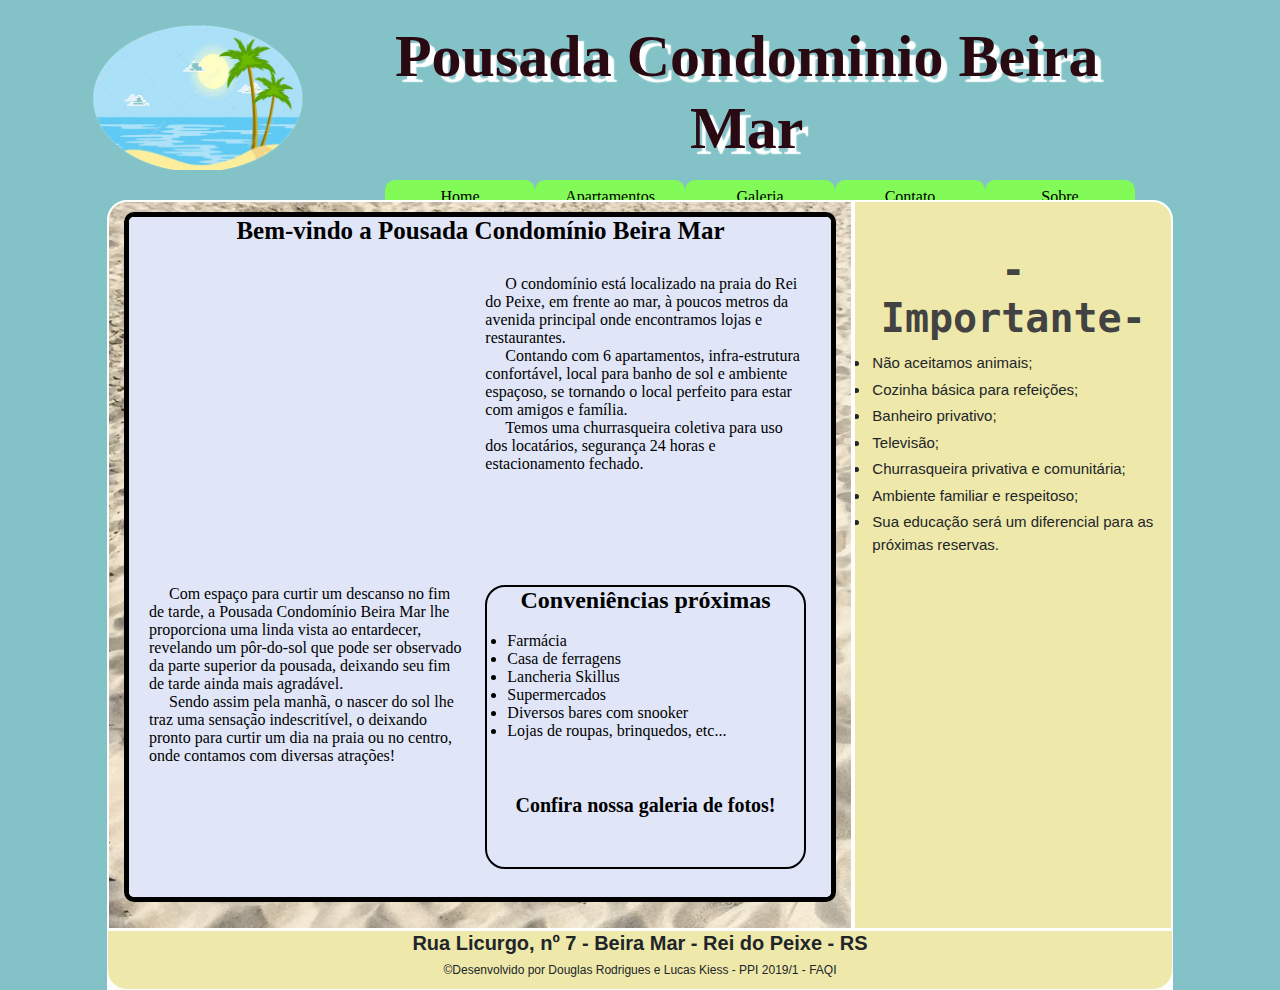
<file: index.html>
<!DOCTYPE html>
<html lang="pt-br">
<head>
	<title>Pousada Condomínio Beira Mar</title>
	<meta charset="utf-8">
	<meta name="viewport" content="width=device-width, initial-scale=1.0"/>
	<meta name="description" content="site desenvolvido para uma pousada localizada na cidade de quintao rio grande do sul">
	<meta name="keywords" content="POUSADA, PRAIA, QUINTAO, VERAO, INVERNO, TEMPORADA, QUARTOS, SALA, GARAGEM, CHURRASQUEIRA, HOSPEDAGEM, ESTADIA, BEIRA, MAR, LAGOA, RIO, LAGO, AÇUDE">
	<meta name="author" content="Lucas Kiess/Douglas Rodrigues">
	<link rel="shortcut icon" href="img/icone.png">
	<script src="js/jquery-3.4.1.min.js"></script>
	<link rel="stylesheet" type="text/css" href="css/bootstrap.min.css">
	<script src="js/bootstrap.min.js"></script>
	<link rel="stylesheet" type="text/css" href="css/estilo.css">
	<link rel="stylesheet" href="https://fonts.googleapis.com/icon?family=Material+Icons">
	<script src="https://code.jquery.com/jquery-3.2.1.slim.min.js" integrity="sha384-KJ3o2DKtIkvYIK3UENzmM7KCkRr/rE9/Qpg6aAZGJwFDMVNA/GpGFF93hXpG5KkN" crossorigin="anonymous"></script>
	<script src="https://cdnjs.cloudflare.com/ajax/libs/popper.js/1.11.0/umd/popper.min.js" integrity="sha384-b/U6ypiBEHpOf/4+1nzFpr53nxSS+GLCkfwBdFNTxtclqqenISfwAzpKaMNFNmj4" crossorigin="anonymous"></script>
	<script src="https://maxcdn.bootstrapcdn.com/bootstrap/4.0.0-beta/js/bootstrap.min.js" integrity="sha384-h0AbiXch4ZDo7tp9hKZ4TsHbi047NrKGLO3SEJAg45jXxnGIfYzk4Si90RDIqNm1" crossorigin="anonymous"></script>

	
</head>
	<body>
		<div class="container-fluid">
			
			<div class="row">
				<div id="logotipo" class="col-sm-3 col-xs-12">
					<img src="img/logo.png" id="logo" alt="logotipo">
				</div>
				<div id="header" class="col-sm-8 col-xs-12">
					<h1 id="titulo">Pousada Condominio Beira Mar</h1>
					<input type="checkbox" id="bt_menu">
					<label for="bt_menu">&#9776;</label>
					<nav class="menu">
						<ul>
							<li><a href="home.html" target="iframeConteudo">Home</a></li>
							<li><a href="apartamentos.html" target="iframeConteudo">Apartamentos</a>
								<!--<ul>
									<li><a href="#">Azul</a></li>
									<li><a href="#">Vermelho</a></li>
									<li><a href="#">Verde</a></li>
									<li><a href="#">Amarelo</a></li>
								</ul>-->
							</li>
							<li><a href="galeria.html" target="iframeConteudo">Galeria</a></li>
							<li><a href="contato.html" target="iframeConteudo">Contato</a></li>
							<li><a href="sobre.html" target="iframeConteudo">Sobre</a></li>
						</ul>
					</nav>
				</div>
				<div class="col-sm-1 d-none d-sm-block embranco"></div>
			</div>
			
			<div class="row">
				<div class="col-sm-1 d-none d-sm-block embranco">
					
				</div>

				<div id="conteudo" class="col-sm-7 col-xs-12">
					<iframe id="iframeConteudo" name="iframeConteudo" src="home.html" height="690" style="width: 100%; overflow: hidden;"></iframe>
				</div>
				
				<div id="aside" class="col-sm-3 d-none d-sm-block" style="overflow: auto; width: auto;">
					<br>
					<h3 id="asideTitulo">-Importante-</h3>
					<!--<iframe scrolling="no" marginwidth="0" marginheight="0" src="www.google.com" width="100%" height="150" frameborder="1" name="prev"></iframe>-->
					<ul>
						<li>Não aceitamos animais;</li>
						<li>Cozinha básica para refeições;</li>
						<li>Banheiro privativo;</li>
						<li>Televisão;</li>
						<li>Churrasqueira privativa e comunitária;</li>
						<li>Ambiente familiar e respeitoso;</li>
						<li>Sua educação será um diferencial para as próximas reservas.</li>
					</ul>
					<iframe src="https://www.google.com/maps/embed?pb=!1m18!1m12!1m3!1d860.726462866713!2d-50.274213670811086!3d-30.353625498860666!2m3!1f0!2f0!3f0!3m2!1i1024!2i768!4f13.1!3m3!1m2!1s0x95181e0f946ed1d7%3A0xc9034858be508191!2sR.+Licurgo%2C+7%2C+Palmares+do+Sul+-+RS%2C+95540-000!5e0!3m2!1spt-BR!2sbr!4v1560257592114!5m2!1spt-BR!2sbr" height="280" style="border:0;width: 100%; overflow: hidden;" allowfullscreen name="mapa"></iframe>
				</div>
				<div class="col-sm-1 d-none d-sm-block embranco">
					
				</div>
			</div>
			
			<div class="row">
				<div class="col-sm-1 d-none d-sm-block embranco"></div>
				<div id="footer" class="col-10">
					<h5 style="font-weight: bold;">Rua Licurgo, nº 7 - Beira Mar - Rei do Peixe - RS</h5>
					<!--<img src="img/cartao.png" id="imgCartao">-->
					<h5 id="textDev">©Desenvolvido por Douglas Rodrigues e Lucas Kiess - PPI 2019/1 - FAQI</h5>
				</div>	
				<div class="col-sm-1 d-none d-sm-block embranco"></div>
			</div>
		</div>

	</body>


</html>
</file>
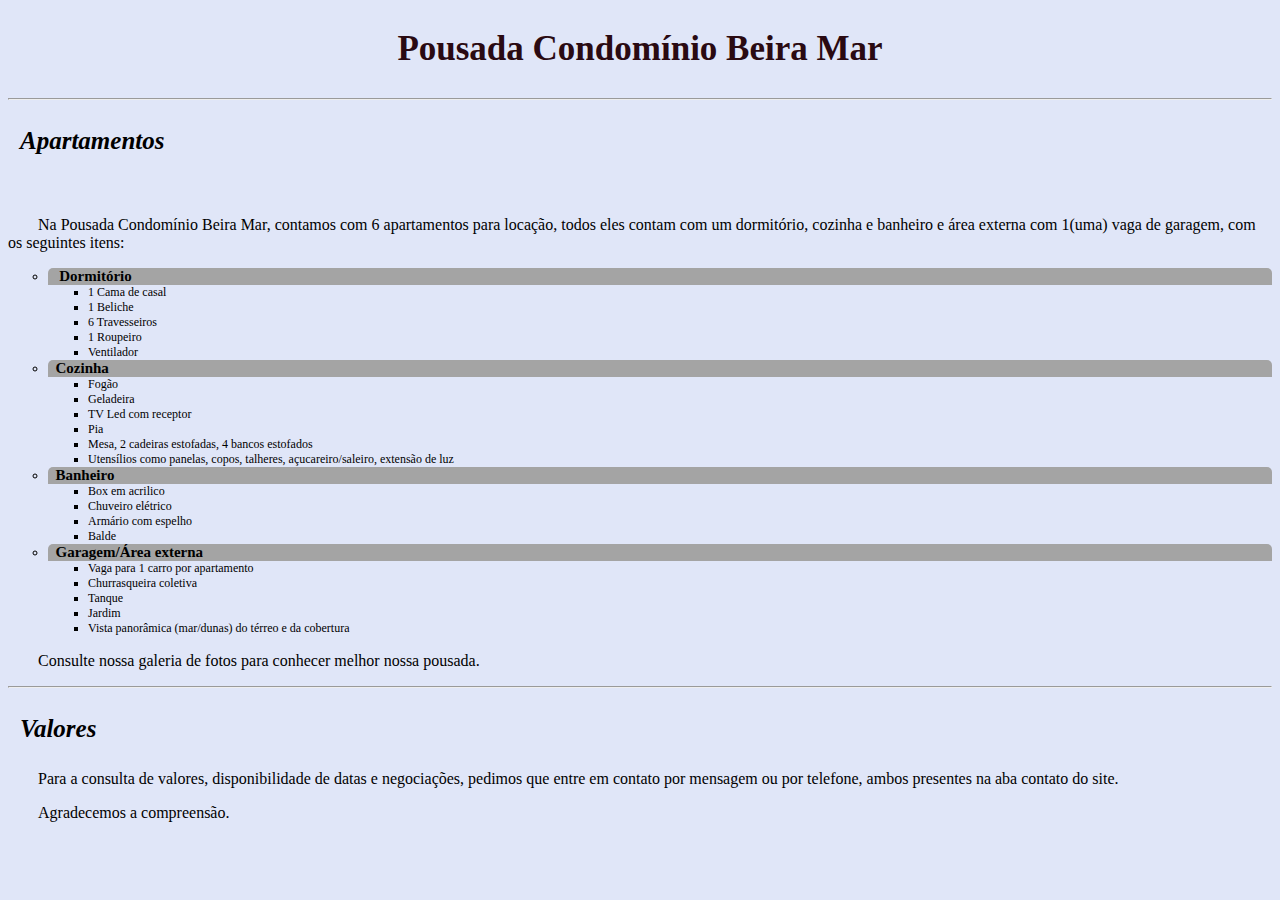
<file: apartamentos.html>
<!DOCTYPE html>
<html lang="pt-br">
<head>
	<title>Apartamentos</title>
	<meta charset="utf-8">
	<link rel="stylesheet" type="text/css" href="css/estiloAp.css">
</head>
<body>	
	<div class="row">
		<div class="col-xs-12 col-sm-8">
			<h2>Pousada Condomínio Beira Mar</h2>
			<hr>
			<h3>Apartamentos</h3>
			<br>
			<p class="descricao">
				Na Pousada Condomínio Beira Mar, contamos com 6 apartamentos para locação, todos eles contam com um dormitório, cozinha e banheiro e área externa com 1(uma) vaga de garagem, com os seguintes itens:
			</p>
			
			<ul>
				<li class="primeiroNivel">&nbsp;&nbsp; Dormitório
					<ul>
						<li class="segundoNivel">1 Cama de casal</li>
						<li class="segundoNivel">1 Beliche</li>
						<li class="segundoNivel">6 Travesseiros</li>
						<li class="segundoNivel">1 Roupeiro</li>
						<li class="segundoNivel">Ventilador</li>
					</ul>
				</li>
				<li class="primeiroNivel"> &nbsp;&nbsp;Cozinha
					<ul>
						<li class="segundoNivel">Fogão</li>
						<li class="segundoNivel">Geladeira</li>
						<li class="segundoNivel">TV Led com receptor</li>
						<li class="segundoNivel">Pia</li>
						<li class="segundoNivel">Mesa, 2 cadeiras estofadas, 4 bancos estofados</li>
						<li class="segundoNivel">Utensílios como panelas, copos, talheres, açucareiro/saleiro, extensão de luz</li>
					</ul>
				</li>
				<li class="primeiroNivel"> &nbsp;&nbsp;Banheiro
					<ul>
						<li class="segundoNivel">Box em acrilico</li>
						<li class="segundoNivel">Chuveiro elétrico</li>
						<li class="segundoNivel">Armário com espelho</li>
						<li class="segundoNivel">Balde</li>
					</ul>
				</li>
				<li class="primeiroNivel"> &nbsp;&nbsp;Garagem/Área externa
					<ul>
						<li class="segundoNivel">Vaga para 1 carro por apartamento</li>
						<li class="segundoNivel">Churrasqueira coletiva</li>
						<li class="segundoNivel">Tanque</li>
						<li class="segundoNivel">Jardim</li>
						<li class="segundoNivel">Vista panorâmica (mar/dunas) do térreo e da cobertura</li>
					</ul>	
				</li>
			</ul>
			<p class="descricao">
				Consulte nossa galeria de fotos para conhecer melhor nossa pousada.
			</p>
			<hr>
			<h3>Valores</h3>
			<p class="descricao">
				Para a consulta de valores, disponibilidade de datas e negociações, pedimos que entre em contato por mensagem ou por telefone, ambos presentes na aba contato do site.<br>
			</p>
			<p class="descricao">
				Agradecemos a compreensão.
			</p>
		</div>
	</div>

</body>
</html>
</file>
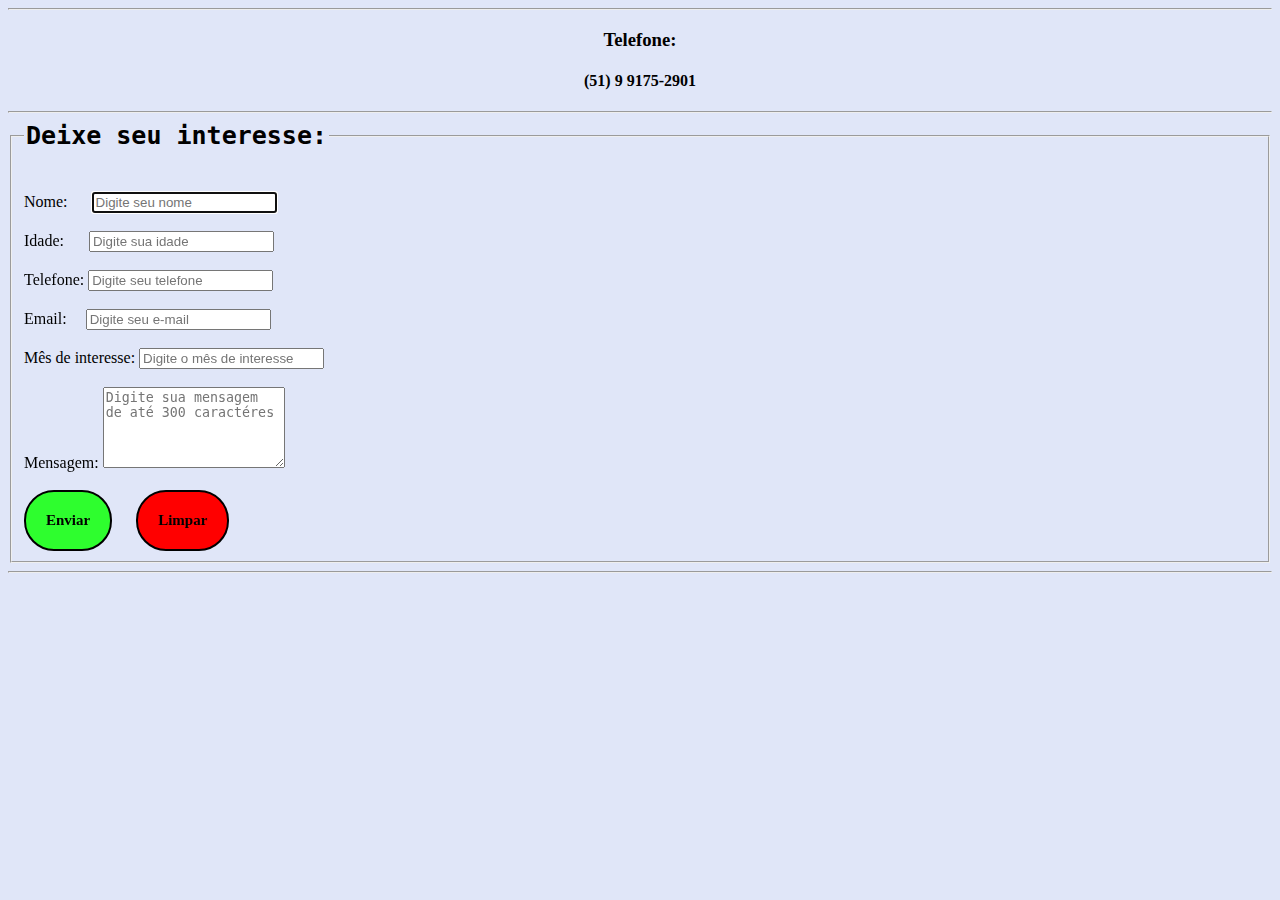
<file: contato.html>
<!DOCTYPE html>
<html lang="pt-br">
<head>
	<title>Contato</title>
	<meta charset="utf-8">
	<link rel="stylesheet" type="text/css" href="css/estiloForm.css">
</head>
<body>
	<div id="row">
		<!--<div class="col-lg-8 col-md-8 col-xs-12" id="local">
			<h3 style="text-align: center;">Localização:</h3> 
			<iframe src="https://www.google.com/maps/embed?pb=!1m18!1m12!1m3!1d860.726462866713!2d-50.274213670811086!3d-30.353625498860666!2m3!1f0!2f0!3f0!3m2!1i1024!2i768!4f13.1!3m3!1m2!1s0x95181e0f946ed1d7%3A0xc9034858be508191!2sR.+Licurgo%2C+7%2C+Palmares+do+Sul+-+RS%2C+95540-000!5e0!3m2!1spt-BR!2sbr!4v1560257592114!5m2!1spt-BR!2sbr" width="100%" height="280" frameborder="0" style="border:0" allowfullscreen id="mapa"></iframe>	
		</div>-->
	</div>
	<hr>
	<div id="row">
		<div class="col-lg-8 col-md-8 col-xs-12" id="local">
			<h3 style="text-align: center;">Telefone:</h3>
			<h4 style="text-align: center;">(51) 9 9175-2901</h4>
		</div>
	</div>
	<hr>
	<div class="row">
		<div class="col-xs-12 col-sm-8" id="formulario">
			<form action="processa.php" method="POST" accept-charset="utf-8">
				<fieldset>
					<legend class="tituloField">Deixe seu interesse:</legend>
					<br><br>
						<label for="nome">Nome:</label>
						<input type="text" name="nome" class="ipNome" placeholder="Digite seu nome" alt="Nome" maxlength="50" required autofocus>
						<br>
						<br>
						<label for="idade">Idade:</label>
						<input type="text" name="idade" class="ipIdade" placeholder="Digite sua idade" alt="Idade" maxlength="2" required>
						<br>
						<br>
						<label for="telefone">Telefone:</label>
						<input type="phone" name="telefone" class="ipTel" placeholder="Digite seu telefone" alt="Telefone" maxlength="15" required>
						<br>
						<br>
						<label for="email">Email:</label>
						<input type="mail" name="email" class="ipEmail" placeholder="Digite seu e-mail" alt="Email" maxlength="60" required>
						<br>
						<br>
						<label for="dataInteresse">Mês de interesse:</label>
						<input type="text" name="dataInteresse" placeholder="Digite o mês de interesse" alt="Mês de Interesse" maxlength="8" required>
						<br>
						<br>
						<label for="mensagem">Mensagem:</label>
						<textarea name="mensagem" maxlength="300" cols="20" rows="5" placeholder="Digite sua mensagem de até 300 caractéres"></textarea>
						<br>
						<br>
						<input type="submit" name="btnEnviar" class="btnEnvia" value="Enviar">
						&nbsp;&nbsp;&nbsp;&nbsp;
						<input type="reset" name="btnLimpar" class="btnLimpa" value="Limpar">
					</table>
				</fieldset>
			</form>
		</div>
	</div>	
	<hr>
	
</body>
</html>
</file>
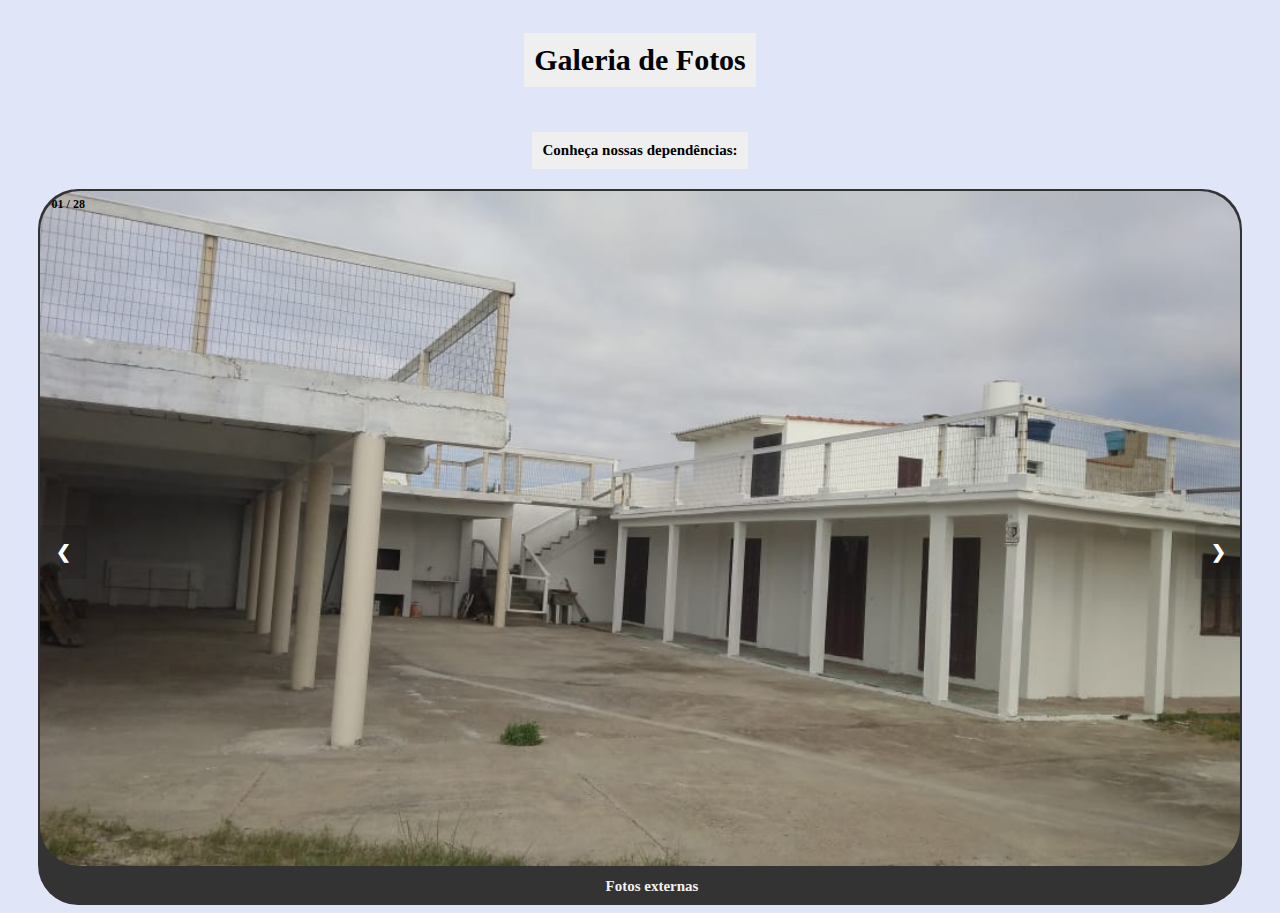
<file: galeria.html>
<!DOCTYPE html>
<html lang="pt-br">
<head>
	<title>Galeria</title>
	<meta charset="utf-8">
	<meta name="viewport" content="width=device-width, initial-scale=1.0">
	<link rel="stylesheet" type="text/css" href="css/estiloGaleria.css">
</head>
<body>	
	<header class="titulo">
		<h2>Galeria de Fotos</h2>
	<br>
    <h4 >Conheça nossas dependências:</h4>    
    </header>
	<section class="container gallery-container">
		<div class="wrap">
            <!--Slide-->
            <div class="mySlides fade"> <!-- 01 -->
                <div class="numbertext">01 / 28</div>
                <img class="imgslide" src="img/f1.jpeg" alt="Fotos externas"/>
                <div class="text">Fotos externas</div>
            </div>

            <div class="mySlides fade"> <!-- 02 -->
                <div class="numbertext">02 / 28</div>
                <img class="imgslide" src="img/f2.jpg" alt="Fotos externas"/>
                <div class="text">Fotos externas</div>
            </div>

            <div class="mySlides fade"> <!-- 03 -->
                <div class="numbertext">03 / 28</div>
                <img class="imgslide" src="img/f3.jpg" alt="Fotos externas"/>
                <div class="text">Fotos externas</div>
            </div>

            <div class="mySlides fade"> <!-- 04 -->
                <div class="numbertext">04 / 28</div>
                <img class="imgslide" src="img/f4.jpeg" alt="Fotos externas"/>
                <div class="text">Fotos externas</div>
            </div>

            <div class="mySlides fade"> <!-- 05 -->
                <div class="numbertext">05 / 28</div>
                <img class="imgslide" src="img/f5.jpeg" alt="Fotos externas"/>
                <div class="text">Fotos externas</div>
            </div>

             <div class="mySlides fade"> <!-- 06 -->
                <div class="numbertext">06 / 28</div>
                <img class="imgslide" src="img/f6.jpeg" alt="Fotos externas"/>
                <div class="text">Fotos externas</div>
            </div>

             <div class="mySlides fade"> <!-- 07 -->
                <div class="numbertext">07 / 28</div>
                <img class="imgslide" src="img/f8.jpeg" alt="Fotos externas"/>
                <div class="text">Fotos externas</div>
            </div>

             <div class="mySlides fade"> <!-- 08 -->
                <div class="numbertext">08 / 28</div>
                <img class="imgslide" src="img/f9.jpeg" alt="Fotos externas"/>
                <div class="text">Fotos externas</div>
            </div>

             <div class="mySlides fade"> <!-- 09 -->
                <div class="numbertext">09 / 28</div>
                <img class="imgslide" src="img/f10.jpeg" alt="Fotos externas"/>
                <div class="text">Fotos externas</div>
            </div>

             <div class="mySlides fade"> <!-- 10 -->
                <div class="numbertext">10 / 28</div>
                <img class="imgslide" src="img/f11.jpeg" alt="Fotos externas"/>
                <div class="text">Fotos externas</div>
            </div>

            <div class="mySlides fade"> <!-- 11 -->
                <div class="numbertext">11 / 28</div>
                <img class="imgslide" src="img/f12.jpeg" alt="Fotos externas"/>
                <div class="text">Fotos externas</div>
            </div>

            <div class="mySlides fade"> <!-- 12 -->
                <div class="numbertext">12 / 28</div>
                <img class="imgslide" src="img/q1.jpeg" alt="Fotos quarto"/>
                <div class="text">Quartos</div>
            </div>

            <div class="mySlides fade"> <!-- 13 -->
                <div class="numbertext">13/ 28</div>
                <img class="imgslide" src="img/q2.jpeg" alt="Fotos quarto"/>
                <div class="text">Quartos</div>
            </div>

            <div class="mySlides fade"> <!-- 14 -->
                <div class="numbertext">14 / 28</div>
                <img class="imgslide" src="img/q3.jpeg" alt="Fotos quarto"/>
                <div class="text">Quartos</div>
            </div>

            <div class="mySlides fade"> <!-- 15 -->
                <div class="numbertext">15 / 28</div>
                <img class="imgslide" src="img/q4.jpeg" alt="Fotos quarto"/>
                <div class="text">Quartos</div>
            </div>

            <div class="mySlides fade"> <!-- 16-->
                <div class="numbertext">16 / 28</div>
                <img class="imgslide" src="img/q5.jpeg" alt="Fotos quarto"/>
                <div class="text">Quartos</div>
            </div>

            <div class="mySlides fade"> <!-- 17 -->
                <div class="numbertext">17 / 28</div>
                <img class="imgslide" src="img/q6.jpeg" alt="Fotos quarto"/>
                <div class="text">Quartos</div>
            </div>

            <div class="mySlides fade"> <!-- 18 -->
                <div class="numbertext">18 / 28</div>
                <img class="imgslide" src="img/q7.jpg" alt="Fotos quarto"/>
                <div class="text">Quartos</div>
            </div>

            <div class="mySlides fade"> <!-- 19 -->
                <div class="numbertext">19 / 28</div>
                <img class="imgslide" src="img/c1.jpeg" alt="Fotos cozinha"/>
                <div class="text">Cozinha</div>
            </div>

            <div class="mySlides fade"> <!-- 20 -->
                <div class="numbertext">20 / 28</div>
                <img class="imgslide" src="img/c2.jpeg" alt="Fotos cozinha"/>
                <div class="text">Cozinha</div>
            </div>

            <div class="mySlides fade"> <!-- 21 -->
                <div class="numbertext">21 / 28</div>
                <img class="imgslide" src="img/c3.jpeg" alt="Fotos cozinha"/>
                <div class="text">Cozinha</div>
            </div>

            <div class="mySlides fade"> <!-- 22 -->
                <div class="numbertext">22 / 28</div>
                <img class="imgslide" src="img/c4.jpeg" alt="Fotos cozinha"/>
                <div class="text">Cozinha</div>
            </div>

            <div class="mySlides fade"> <!-- 23 -->
                <div class="numbertext">23 / 28</div>
                <img class="imgslide" src="img/c5.jpeg" alt="Fotos cozinha"/>
                <div class="text">Cozinha</div>
            </div>

            <div class="mySlides fade"> <!-- 24 -->
                <div class="numbertext">24 / 28</div>
                <img class="imgslide" src="img/c6.jpeg" alt="Fotos cozinha"/>
                <div class="text">Cozinha</div>
            </div>

            <div class="mySlides fade"> <!-- 25 -->
                <div class="numbertext">25 / 28</div>
                <img class="imgslide" src="img/c7.jpeg" alt="Fotos cozinha"/>
                <div class="text">Cozinha</div>
            </div>

            <div class="mySlides fade"> <!-- 26 -->
                <div class="numbertext">26 / 28</div>
                <img class="imgslide" src="img/c8.jpg" alt="Fotos cozinha"/>
                <div class="text">Cozinha</div>
            </div>

            <div class="mySlides fade"> <!-- 27 -->
                <div class="numbertext">27 / 28</div>
                <img class="imgslide" src="img/c9.jpg" alt="Fotos cozinha"/>
                <div class="text">Cozinha</div>
            </div>

            <div class="mySlides fade"> <!-- 28 -->
                <div class="numbertext">28 / 28</div>
                <img class="imgslide" src="img/b1.jpeg" alt="Foto banheiro"/>
                <div class="text">Banheiro</div>
            </div>

            
            <!--Final Slides-->

            <!--Navigation-->
            <a class="prev" onclick="plusSlides(-1)">&#10094;</a>
            <a class="next" onclick="plusSlides(1)">&#10095;</a>
        </section>
        <!--End of galery-->

    </div>
    <script type="text/javascript" src="js/jsGaleria.js"></script>
</body>
</html>
</file>
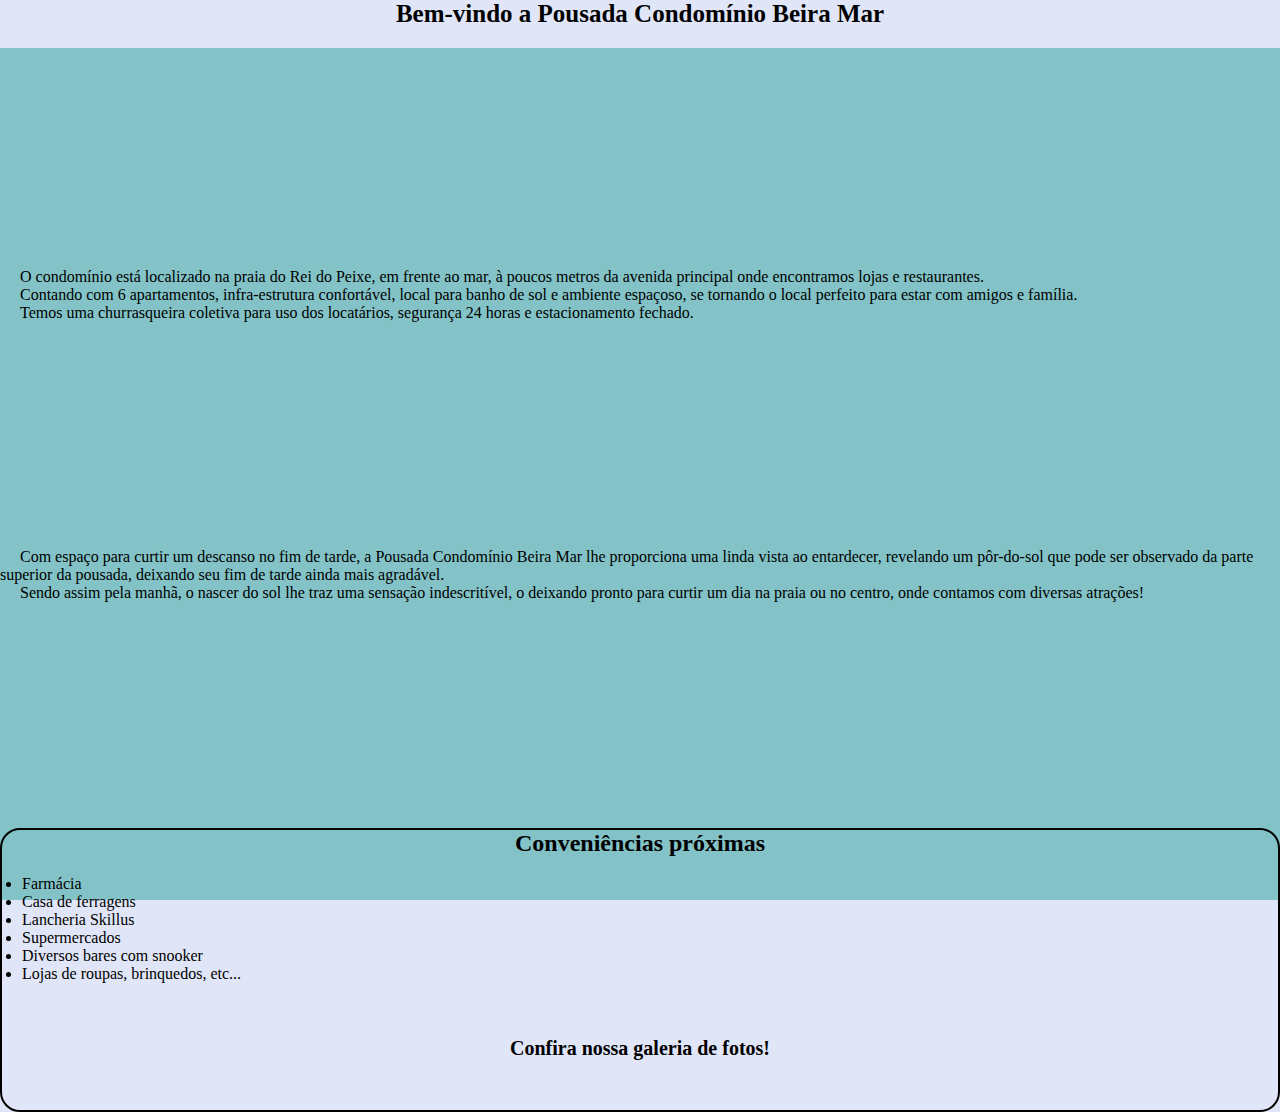
<file: home.html>
<!DOCTYPE html>
<html lang="pt-br">
<head>
	<title>Home</title>
	<meta charset="utf-8">
	<link rel="stylesheet" type="text/css" href="css/estiloHome.css">
	<link rel="stylesheet" type="text/css" href="css/estilo.css">
	
</head>
<body>
	<h1>
		Bem-vindo a Pousada Condomínio Beira Mar
	</h1>

	<div class="container-fluid" style="background-color: #E0E6F8">
		<div class="row">
			<div class="col-sm-6 col-xs-12 col-lg-3 home" style="background-color: ; height: 220px">
				<div id="cont_10fcd112af138b0ed184b6bce3768f5e"><script type="text/javascript" async src="https://www.tempo.com/wid_loader/10fcd112af138b0ed184b6bce3768f5e"></script></div>
			</div>
			
			<div class="col-sm-6 col-xs-12 col-lg-3 home" style="background-color: ; height: 280px">
				<p class="textoDivs">
					O condomínio está localizado na praia do Rei do Peixe, em frente ao mar, à poucos metros da avenida principal onde encontramos lojas e restaurantes.<br>
				</p>	
				<p class="textoDivs">	
					Contando com 6 apartamentos, infra-estrutura confortável, local para banho de sol e ambiente espaçoso, se tornando o local perfeito para estar com amigos e família. <br>
				</p>
				<p class="textoDivs">Temos uma churrasqueira coletiva para uso dos locatários, segurança 24 horas e estacionamento fechado.
				</p>
			</div>

			<div class="col-sm-3 col-xs-12 col-lg-3 home" style="background-color: ; height: 280px">
				<p class="textoDivs">
					Com espaço para curtir um descanso no fim de tarde, a Pousada Condomínio Beira Mar lhe proporciona uma linda vista ao entardecer, revelando um pôr-do-sol que pode ser observado da parte superior da pousada, deixando seu fim de tarde ainda mais agradável.
				</p>
				<p class="textoDivs">
					Sendo assim pela manhã, o nascer do sol lhe traz uma sensação indescritível, o deixando pronto para curtir um dia na praia ou no centro, onde contamos com diversas atrações!
				</p>
			</div>

			<div class="col-sm-6 col-xs-12 col-lg-3 home" id="conveniencias" style="border: 2px solid black; height: 280px; border-radius: 20px;">
				<h2 style="text-align: center;">Conveniências próximas</h2>
				<br>
				<ul style="margin-left: 20px;">
					<li>Farmácia</li>
					<li>Casa de ferragens</li>
					<li>Lancheria Skillus</li>
					<li>Supermercados</li>
					<li>Diversos bares com snooker</li>
					<li>Lojas de roupas, brinquedos, etc...</li>
				</ul>
				<br>
				
				<br><br>
				<p class="textoDivs" style="text-align: center; text-indent: 0px; font-size: 20px; font-weight: bold;">
					Confira nossa galeria de fotos!
				</p>	

			</div>
		</div>
	</div>
	
</body>
</html>
</file>
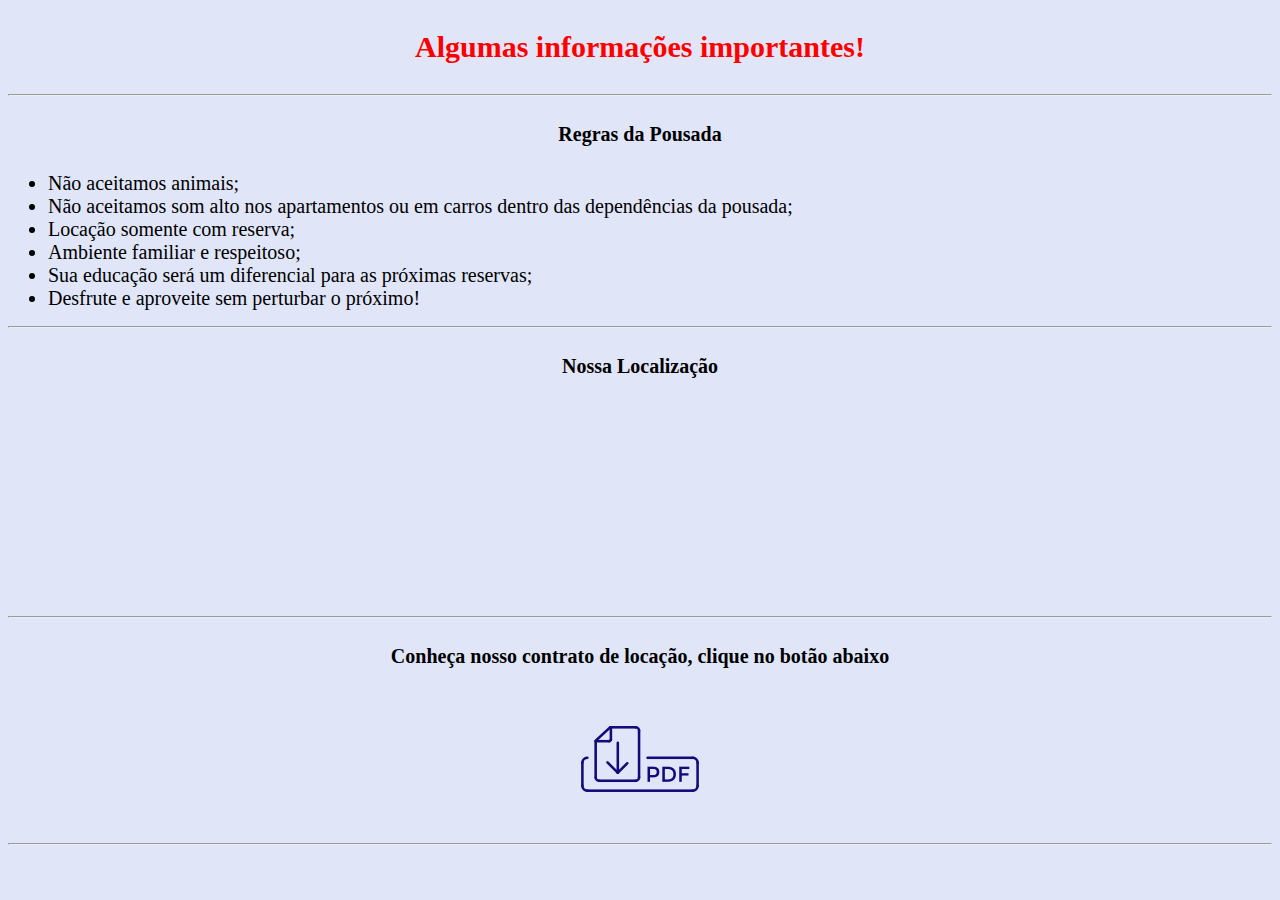
<file: sobre.html>
<!DOCTYPE html>
<html lang="pt-br">
<head>
	<title>Sobre</title>
	<meta charset="utf-8">
	<link rel="stylesheet" type="text/css" href="css/estiloSobre.css">
</head>
<body>
	<div class="row">
		<div class="col-xs-12 col-sm-12">
			<h3>Algumas informações importantes!</h3>
			<hr>
		</div>

		<div class="col-xs-12 col-sm-12">
			<h4>Regras da Pousada</h4>
			<ul>
				<li>Não aceitamos animais;</li>
				<li>Não aceitamos som alto nos apartamentos ou em carros dentro das dependências da pousada;</li>
				<li>Locação somente com reserva;</li>
				<li>Ambiente familiar e respeitoso;</li>
				<li>Sua educação será um diferencial para as próximas reservas;</li>
				<li>Desfrute e aproveite sem perturbar o próximo!</li>
			</ul>
			<hr>
		</div>

		<div class="col-xs-12 col-sm-12">
			<h4>Nossa Localização</h4>
			<iframe src="https://www.google.com/maps/embed?pb=!1m18!1m12!1m3!1d860.726462866713!2d-50.274213670811086!3d-30.353625498860666!2m3!1f0!2f0!3f0!3m2!1i1024!2i768!4f13.1!3m3!1m2!1s0x95181e0f946ed1d7%3A0xc9034858be508191!2sR.+Licurgo%2C+7%2C+Palmares+do+Sul+-+RS%2C+95540-000!5e0!3m2!1spt-BR!2sbr!4v1560257592114!5m2!1spt-BR!2sbr" width="100%" height="200" frameborder="0" style="border:0" allowfullscreen id="mapa"></iframe>
			<hr>
		</div>

		<div class="col-xs-12 col-sm-12">
			<h4>Conheça nosso contrato de locação, clique no botão abaixo</h4>
			<p style="text-align: center;"><a href="docs/contratoLocacao.pdf" download><img src="img/download.png"></a></p>
			<hr>
		</div>

	</div>
</body>
</html>
</file>
<file: css/estilo.css>
*{
		margin: 0;
		padding: 0;
	}
	.row{
		background: url("../img/background.png");
		
		background-attachment: fixed;
		background-size: 500px;
	}
	#container-fluid{
		background: url("../img/background.png");
		background-attachment: scroll;
	}
	#logotipo{
		height:240px;
		background: url("../img/background.png");
		background-attachment: fixed;
	}	
	#header{
		height: 240px;
		border-radius: 90px 90px 20px 20px;
	}
	#conteudo{
		background: url("../img/backContent.jpg");
		min-height: 700px;
		float: left;
		border: 2px solid white;
		position: relative;
		border-radius: 20px 0px 0px 0px;

	}
	#aside{
		background-color:  #EEE8AA;
		height: 730px;
		border-radius: 0px 20px 0px 0px;
		border: 2px solid white;
	}
	#aside ul li{
		padding: 2px;
		text-align: left;
		font-size: 15px;
		float: none;
	}
	#footer{
		background-color:  #EEE8AA;
		height: 60px;
		text-align: center;

		border: 1px solid white;
		border-radius: 0px 0px 20px 20px;
	}
	#textDev{
		font-size: 12px;
		margin-top: 5px;
	}
	div.embranco{
		background: url("../img/background.png");
		min-height: 50px;

	}
	#titulo{
		font-family: Impact, fantasy;
		font-weight: bold;
		text-shadow: 0.1em 0.1em 0.02em white;
		color: #2A0A12;
	}
	#asideTitulo{
		font-size: 40px;
		color: #424242;
		text-align: center;
		font-family: DejaVu Sans Mono, monospace;
		font-weight: bold;
		margin-top: 20px;
	}
	#imgCartao{
		width: 250px;
		height: 50px;
		float: none;
	}
	#iframeConteudo{
		margin-top: 10px;
		margin-bottom: 5px;
		background-color: white;
		border-radius: 10px;
		border: 5px solid black;
	}
	/*componentes do menu*/
	nav.menu{
		width: 100%;
		height: 35px;
	}
	nav.menu ul{
		list-style: none;
		position: relative;
	}
	nav.menu ul li{
		width: 150px;
		float: left;
		font-family: Bradley Hand, cursive;
	}
	nav.menu a{
		padding: 5px;
		display: block;
		text-decoration: none;
		text-align: center;
		background-color: #82FA58;
		color: black;
		border-radius: 10px;
	}
	nav.menu a:hover{
		background-color: #81BEF7;
		border-radius: 20px;
	}
	label[for="bt_menu"]{
		padding: 0px;
		background-color: #2E2E2E;
		color: white;
		text-align: center;
		font-size: 30px;
		cursor: pointer;
		width: 50px;
		height: 50px;
		display: none;
		border-radius: 20px;
	}
	#bt_menu{
		display: none;
	}
	/*fim do menu*/ 

	/*-----------------------------------------------------------------------------*/
	/*COMEÇO DAS MEDIAS QUERIES*/

	@media (min-width: 200px) and (max-width: 576px){
		#logotipo{
			height: 100px;
		}
		#logo{
			width: 150px;
			height: 100px;
			display: block;
			margin-right: auto;
			margin-left: auto;
		}
		#header{
			height: 180px;
			text-align: center;
		}
		#titulo{
			font-size: 18px;
			margin-top: 20px;

		}
		#conteudo{
			margin-top: 10px;
			border-radius: 20px 20px 0px 0px;
			background-color: #E0E6F8;
		}
		#footer{
			min-width: 100%;
			min-height: 90px;
		}
		label[for="bt_menu"]{
			display: block;
			float: none;
		}	
		#bt_menu:checked ~ .menu{
			margin-left: 0;
			margin-top: 20px;
		}

		nav.menu{
			margin-top: 0px;
			margin-left: -200%;
			transition: all .4s;
		}
		nav.menu ul li{
			width: 75px;
			min-height: 10px;
			
		}
	}
	
	/*@media (max-width: 576px){
		#logotipo{
			height: 120px;
		}
		#header{
			height: 150px;
			text-align: center;
		}
		#footer{
			height: 150px;
		}
		#logo{
			width: 150px;
			height: 100px;
			display: block;
			margin-right: auto;
			margin-left: auto;
		}
		#titulo{
			font-size: 20px;
			margin-top: 20px;

		}
		#footer{
			min-width: 100%;
		}
		#footer h5{
			font-size: 17px;
		}
		#imgCartao{
			height: 30px;
		}

		
		label[for="bt_menu"]{
			display: block;
		}	
		#bt_menu:checked ~ .menu{
			margin-left: 0;
		}

		.menu{
			margin-top: 0px;
			margin-left: -200%;
			transition: all .4s;
		}
		.menu ul li{
			width: 100%;
			float: none;
		}
		.menu ul ul{
			position: static;
			overflow: hidden;
			max-height: 0;
			transition: all .4s;
		}
		.menu ul li:hover ul{
			height: auto;
			max-height: 200px;
		}

	}	*/

	@media (min-width: 576px) and (max-width: 768px){
		#logotipo{
			height: 100px;
		}
		#header{
			height: 190px;
		}
		#logo{
			width: 100px;
			height: 80px;
			float: right;
			margin-top: 5px;
		}
		#titulo{
			font-size: 25px;
			text-align: center;
			margin-top: 20px;
		}
		#asideTitulo{
			font-size: 15px;
		}
		#aside ul li{
			font-size: 10px;
		}
		#mapa{
			width: 100%;
		}
		label[for="bt_menu"]{
			display: block;
			float: left;
			margin-top: 20px;
		}	
		#bt_menu:checked ~ .menu{
			margin-left: 0;
		}
		nav.menu{
			margin-top: 40px;
			margin-left: -200%;
			transition: all .4s;
		}
		nav.menu ul li{
			width: 70px;
			height: 32px;
		}
}

	@media (min-width: 768px) and (max-width: 992px){
		#logotipo{
			height: 140px;
		}
		#header{
			height: 140px;
		}
		#logo{
			width: 120px;
			height: 130px;
			float: right;
			margin-top: 2px;
		}
		#titulo{
			font-size: 30px;
			text-align: center;
			margin-top: 20px;
		}
		#asideTitulo{
			font-size: 20px;
		}
		#aside ul li{
			font-size: 15px;
		}
		#mapa{
			width: 100%;
			height: 200px;
		}
		label[for="bt_menu"]{
			display: block;
			float: left;
		}	
		#bt_menu:checked ~ .menu{
			margin-left: 0;
		}
		nav.menu{
			margin-top: 5px;
			margin-left: -200%;
			transition: all .4s;
		}
		nav.menu ul li{
			width: 80px;
			
		}
	}
	@media(min-width: 992px) and (max-width: 1200px){
		#logotipo{
			height: 180px;
		}
		#header{
			height: 170px;
		}
		#logo{
			width: 200px;
			height: 150px;
			float: right;
		}
		#titulo{
			font-size: 35px;
			text-align: center;
			margin-top: 20px;
		}
		#asideTitulo{
			font-size: 25px;
		}
		#aside ul li{
			font-size: 15px;
		}
		#mapa{
			width: 100%;
			height: 200px;
		}
		nav.menu{
			margin-left: 35px;
		}
		nav.menu ul li{
			width: 130px;
			height: 32px;
		}
	}
	@media (min-width: 1200px){
		#logotipo{
			height: 200px;
		}
		#header{
			height: 180px;
		}
		#logo{
			width: 220px;
			height: 150px;
			float: right;
			margin-top: 20px;
		}
		#titulo{
			font-size: 60px;
			text-align: center;
			margin-top: 20px;
		}
		nav.menu{
			margin-left: 50px;
		}
	}
</file>
<file: css/estiloAp.css>
*{
	background-color: #E0E6F8;
}
h2{
	text-align: center;
	font-size: 35px;
	color: #2A0A12;
	font-family: Impact, fantasy;
	font-weight: bold;
}
h3{
	font-family: cursive;
	padding: 2px;
	margin-left: 10px;
	font-size: 25px;
	font-style: italic;
}
p.descricao{
	float: none;
	text-indent: 30px;
	font-family: Verdana;
}
.primeiroNivel{
	font-family: Verdana;
	font-size: 15px;
	background-color: #A4A4A4;
	border-radius: 5px;
	list-style: circle;
	font-weight: bold;
}
.segundoNivel{
	font-family: Verdana;
	font-size: 12px;
	list-style: square;
	font-weight: lighter;
}
</file>
<file: css/estiloForm.css>
@charset "utf-8";
body{
	background-color: #E0E6F8;
}
#local{
	float: none;
}
h3,h4{
	font-family: Verdana;
}

label{
	font-family: Verdana;
	background-color: #E0E6F8;
	border-radius: 10px;
}

input.ipNome{
	margin-left: 20px;
}
input.ipIdade{
	margin-left: 21px;
}
input.ipEmail{
	margin-left: 15px;
}

.btnEnvia{
	padding: 20px;
	background-color: #2EFE2E;
	border-radius: 30px;
	font-size: 15px;
	font-weight: bold;
	font-family: Verdana;
	border: 2px solid black;
	cursor: pointer;
}
.btnEnvia:hover{
	background-color: #9AFE2E;
}

.btnLimpa{
	padding: 20px;
	background-color: #FF0000;
	border-radius: 30px;
	font-size: 15px;
	font-weight: bold;
	font-family: Verdana;
	border: 2px solid black;
	cursor: pointer;
}
.btnLimpa:hover{
	background-color: #FE2E2E;
}
.tituloField{
	font-family: DejaVu Sans Mono, monospace; 
	font-weight: bold;
	font-size: 25px;
	background-color: #E0E6F8;
	border-radius: 10px;
}
#formulario{
	
	background-attachment: scroll;
	border-radius: 20px;
}


@media (min-width: 100px) and (max-width: 576px){
	input.ipTel{
		margin-left: 10px;
	}
	.btnEnvia{
		padding:10px;
	}
	.btnLimpa{
		padding: 10px;
	}
}
</file>
<file: css/estiloGaleria.css>
body{

  background-color: #E0E6F8;

}
.titulo{
  text-align: center;
  width: 100%;
}
h2{
    background-color: #efefef;
    padding:10px;
    display: inline-block;
    font-family: Verdana;
    font-size: 30px;
}
 h4{
    background-color: #efefef;
    padding:10px;
    display: inline-block;
    font-family: Bradley Hand, cursive;
    font-size: 15px;
}
.gallery-container {
  width: 90%;
  position: relative;
  margin: 0 5%;
  background: #333;
  padding: 2px;
  border-radius: 40px;
}
  
  @media (min-width: 480px) {
      .gallery-container {
        width: 600px;
        margin: auto;
      }
  }
    @media (min-width: 500px) {
      .gallery-container {
        width: 95%;
        margin: auto;
      }
  }
    @media (min-width: 576px) {
      .gallery-container {
        width: 95%;
        margin: auto;
      }
  }

  @media (min-width: 350px) {
      .gallery-container {
        width: 95%;
        margin: auto;
      }
  }

  @media (min-width: 700px) {
      .gallery-container {
        width: 95%;
        margin: auto;
      }
  }
  


/* Hide the images by default */
.mySlides {
  display: none;
}

/* Next & previous buttons */
.prev, .next {
  cursor: pointer;
  position: absolute;
  top: 50%;
  width: auto;
  margin-top: -22px;
  padding: 16px;
  color: white;
  font-weight: bold;
  font-size: 18px;
  transition: 0.6s ease;
  border-radius: 0 3px 3px 0;
  background-color: rgba(0,0,0,0.1);
}

/* Position the "next button" to the right */
.next {
  right: 0;
  border-radius: 3px 0 0 3px;
}

/* On hover, add a black background color with a little bit see-through */
.prev:hover, .next:hover {
  background-color: rgba(0,0,0,0.8);
}

/* Caption text */
.text {
  color: #f2f2f2;
  font-size: 15px;
  font-weight: bold;
  font-family: Verdana;
  padding: 8px 12px;
  width: 100%;
  text-align: center;
}

.imgslide {
  width: 100%;
   border-radius: 40px;
}

/* Number text (1/3 etc) */
.numbertext {
  color: black;
  font-size: 12px;
  padding: 8px 12px;
  position: absolute;
  top: 0;
  font-weight: bold;
}
@media (max-width: 768px) {
  .numbertext {
    top: 15px;
  }
}

/* Fading animation */
.fade {
  -webkit-animation-name: fade;
  -webkit-animation-duration: 1.5s;
  animation-name: fade;
  animation-duration: 1.5s;
}

@-webkit-keyframes fade {
  from {opacity: .4}
  to {opacity: 1}
}

@keyframes fade {
  from {opacity: .4}
  to {opacity: 1}
}
</file>
<file: css/estiloHome.css>
.container-fluid{
	background-color: #E0E6F8;
}
.row{
	background-color: #E0E6F8;
}
body{
	background-color: #E0E6F8;
}
h1{
	text-align: center;
	font-family: cursive;
	font-size: 25px;
}
/*.home{
	float: left;
	position: relative;
	border: 1px solid black;
	margin-left: 5px;
	margin-top: 5px;
	background-color: blue; 
	height: 260px;
}*/

#cont_10fcd112af138b0ed184b6bce3768f5e{
	margin-top: 20px;
	margin-left: 600px;
}
p.textoDivs{
	font-size: 16px;
	text-indent: 20px;
	font-family: Verdana;
}

@media (min-width: 200px) and (max-width: 576px){
	
	div.home{
		width: 100%;
		float: none;
		display: inline-block;
		margin-top: 0px;
		background-color: #E0E6F8;
	}
	#conveniencias{
		width: 95%;
		margin-left: 7px;
		margin-bottom: 5px;
	}
}

@media (min-width: 576px) and (max-width: 768px){
	div.home{
		width: 45%;
		float: left;
		display: inline-block;
		margin-top: 30px;
		margin-left: 20px;
	}

}

@media (min-width: 768px) and (max-width: 992px){
	div.home{
		width: 45%;
		float: left;
		display: inline-block;
		margin-top: 30px;
		margin-left: 20px;
	}
}

@media(min-width: 992px) and (max-width: 1200px){
	div.home{
		width: 45%;
		float: left;
		display: inline-block;
		margin-top: 30px;
		margin-left: 20px;
	}
}
</file>
<file: css/estiloSobre.css>
body{
background-color: #E0E6F8;
}
h3{
	text-align: center;
	color: red;
	font-size: 30px;
	font-family: Verdana;
	font-weight: bold;
}
h4{
	font-family: Verdana;
	font-size: 20px;
	text-align: center;
}

ul li{
	font-size: 20px;
	border-radius: 10px;
}
</file>
